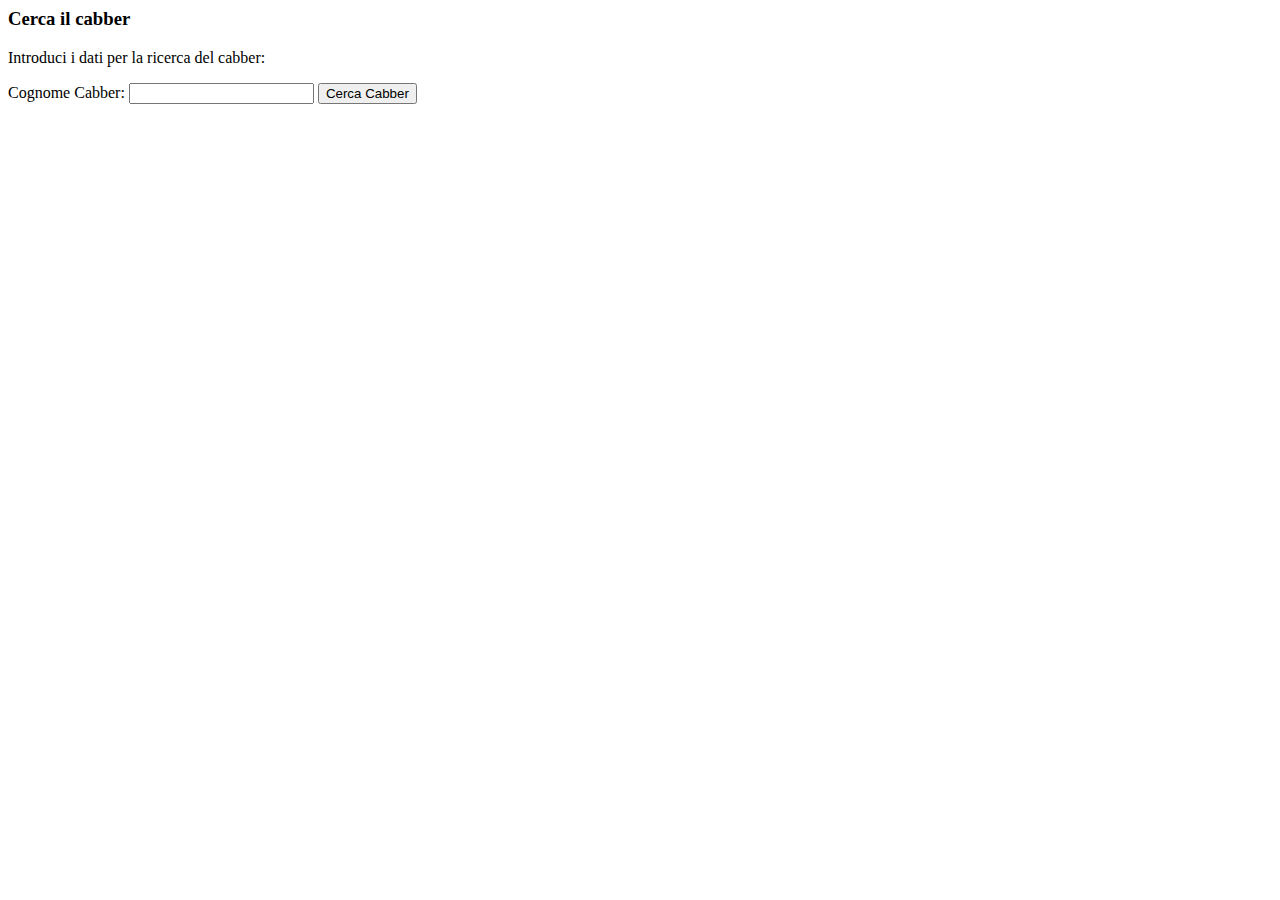
<file: connect and query MySql/test_html.html>
<html><body>
<h3>Cerca il cabber</h3>
<p>Introduci i dati per la ricerca del cabber:</p>
<form method="post" action="query.php">
Cognome Cabber: <input type="text" name="cognome_cabber">
<input type="submit" value="Cerca Cabber"/>
</form>
</body></html>
</file>
